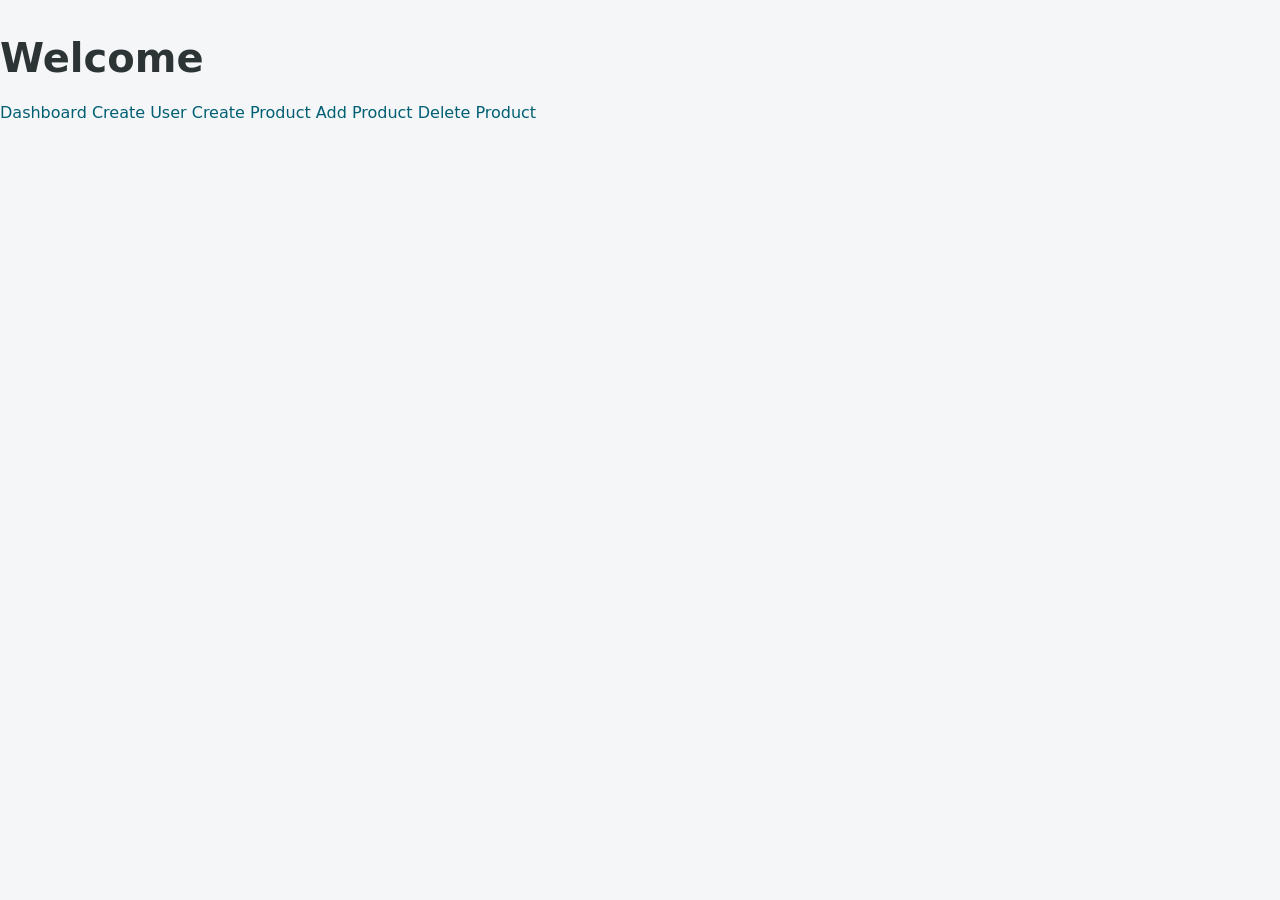
<file: src/main/resources/static/index.html>
<!DOCTYPE html>
<html lang="en">
  <head>
    <meta charset="UTF-8">
    <meta name="viewport" content="width=device-width, initial-scale=1">
    <title>Spring Webshop</title>
    <link href="css/style.css" rel="stylesheet">
  </head>
  <body>
   <h1>Welcome</h1>
    <a href="./dashboard/dashboard.html">Dashboard</a>
    <a href="./create/user.html">Create User</a>
    <a href="./create/product.html">Create Product</a>
    <a href="./create/addProduct.html">Add Product</a>
    <a href="./delete/products.html">Delete Product</a>
  </body>
</html>
</file>
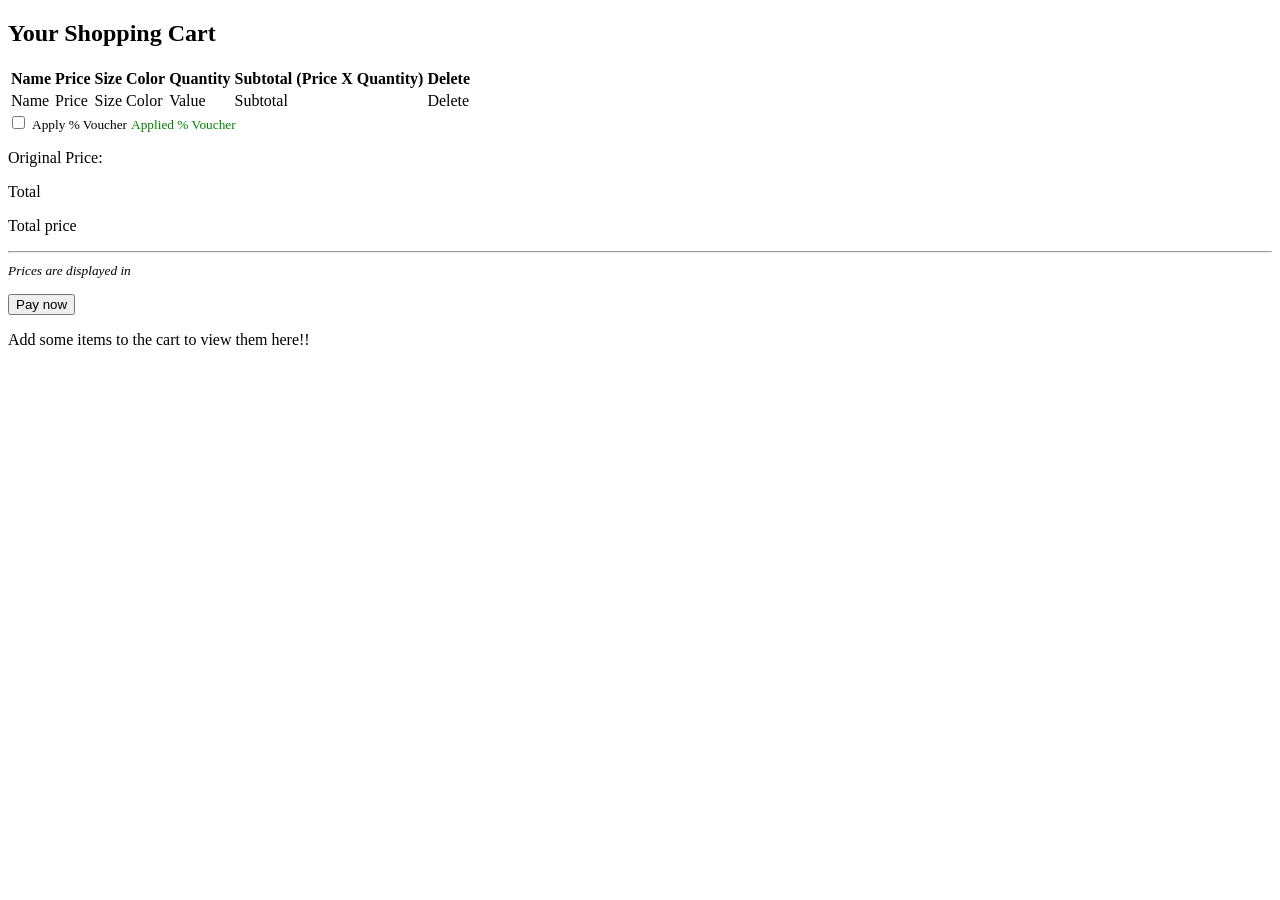
<file: src/main/resources/templates/cart.html>
<!DOCTYPE html>
<html lang="en">

<head>
  <meta charset="UTF-8">
  <meta name="viewport" content="width=device-width, initial-scale=1">
  <title>Cart</title>
  <link rel="stylesheet" th:href="@{/css/style.css}">
</head>

<body>
  <header th:replace="fragments/navbar :: navbar"></header>

  <div class="container-wrapper">
    <div class="container">
      <h2>Your Shopping Cart</h2>
      <!-- NOTE: Shows up only when there are items in the cart -->
      <div th:if="${cart.total != 0.00}">
        <table>
          <thead>
            <tr>
              <th>Name</th>
              <th>Price</th>
              <th>Size</th>
              <th>Color</th>
              <th>Quantity</th>
              <th>Subtotal (Price X Quantity)</th>
              <th>Delete</th>
            </tr>
          </thead>
          <tbody>
            <tr th:each="item: ${cart.products}">
              <td th:text="${item.key.name}">Name</td>
              <td th:text="${#numbers.formatDecimal(item.key.price, 1, 2)}">Price</td>
              <td th:text="${item.key.size}">Size</td>
              <td th:text="${item.key.color}">Color</td>
              <td th:text="${item.value}">Value</td>
              <td th:text="${#numbers.formatDecimal(item.key.price * item.value, 1, 2)}">Subtotal</td>
              <td><a th:href="@{/api/cart/delete/{id}(id=${item.key.id})}">Delete</a></td>
            </tr>
          </tbody>
        </table>
        <form class="voucher-form">
          <input type="checkbox" id="voucher" th:checked="${cart.voucherApplied}"
            onchange="window.location.href='/api/cart?voucher=' + this.checked"></input>
          <label th:if="${!cart.voucherApplied}" for="voucher"><small>Apply <span
                th:text="${voucherPercentage}"></span>% Voucher</small></label>
          <label th:if="${cart.voucherApplied}" for="voucher"><small style="color: green;">Applied <span
                th:text="${voucherPercentage}"></span>% Voucher</small></label>
        </form>
        <div class="total">
          <p th:if="${cart.voucherApplied}">Original Price: <s th:text="${cart.originalTotalPrice}"></s>
          </p>
          <div class="total-price">
            <p class="heading">Total</p>
            <p class="price" th:text="${#numbers.formatDecimal(cart.total, 1, 2)}">Total price</p>
          </div>
          <hr>
          <small><i>Prices are displayed in
              <a th:if="${currency.name() == 'EURO'}"
                th:href="@{/api/cart(currency='DOLLAR', voucher=${cart.voucherApplied})}"><span
                  th:text="${currency.name()}"></span></a>
              <a th:if="${currency.name() == 'DOLLAR'}"
                th:href="@{/api/cart(currency='EURO', voucher=${cart.voucherApplied})}"><span
                  th:text="${currency.name()}"></span></a>
            </i></small>

          <form action="/checkout" method="post" style="margin-top: 15px;">
            <input type="hidden" name="totalPrice" th:value="${cart.total}">
            <button type="submit" class="btn">Pay now</button>
          </form>
        </div>



      </div>

      <!-- NOTE: Shows up only when there are no items in the cart -->
      <div th:if="${cart.total == 0.00}">
        <p>Add some items to the cart to view them here!!</p>
      </div>
    </div>
  </div>
</body>
</file>
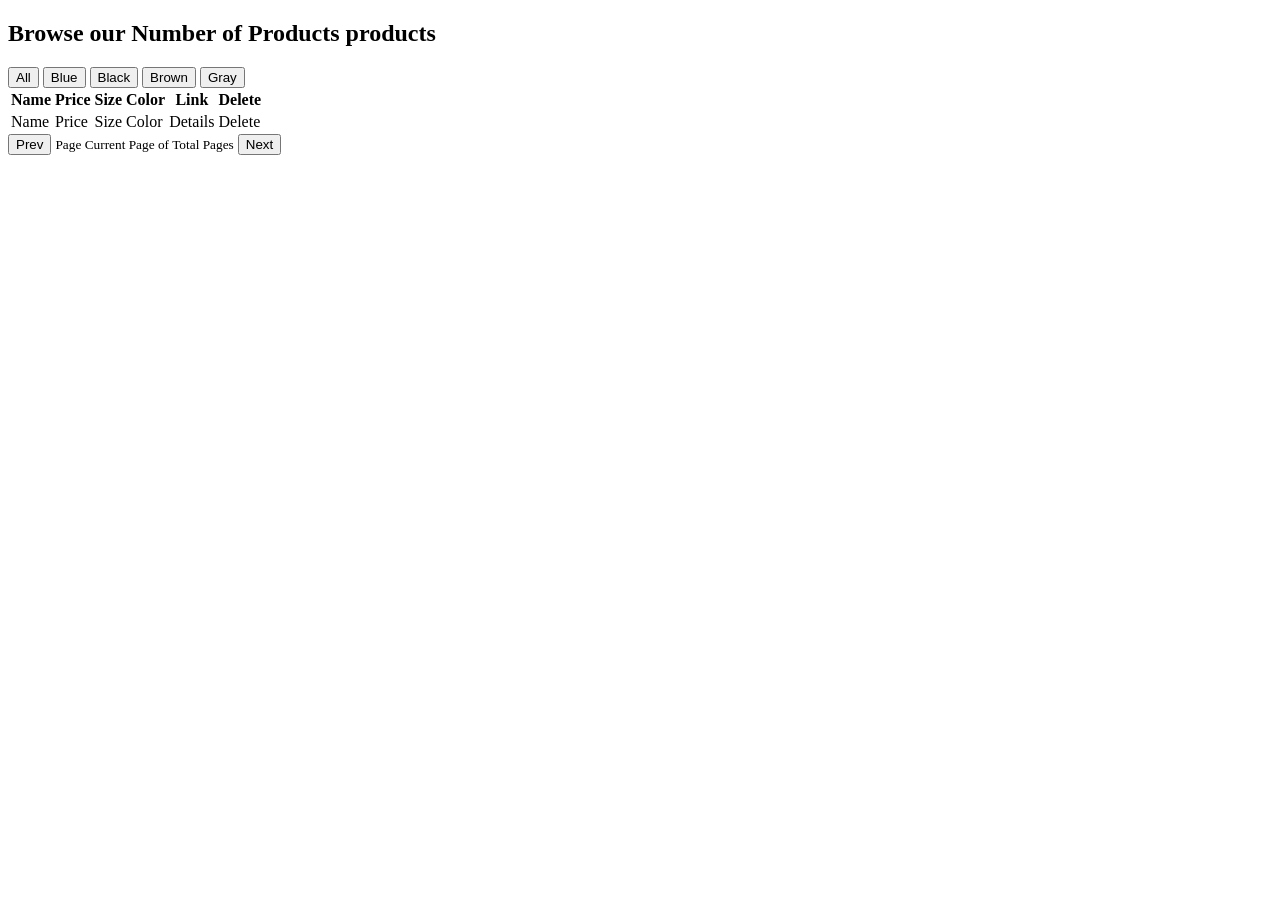
<file: src/main/resources/templates/catalog.html>
<!DOCTYPE html>
<html lang="en">

<head th:replace="fragments/header :: header"></head>

<body>
  <header th:replace="fragments/navbar :: navbar"></header>
  <!-- Catalog -->
  <div class="container-wrapper">
    <div class="container">
      <h2>Browse our <span th:text="${allProducts.totalElements}">Number of Products</span>
        products
      </h2>
      <div class="filter">
        <a th:href="@{/api/products?color=All}"><button type="button">All</button></a>
        <a th:href="@{/api/products?color=Blue}"><button type="button">Blue</button></a>
        <a th:href="@{/api/products?color=Black}"><button type="button">Black</button></a>
        <a th:href="@{/api/products?color=Brown}"><button type="button">Brown</button></a>
        <a th:href="@{/api/products?color=Gray}"><button type="button">Gray</button></a>
      </div>
      <table>
        <thead>
          <tr>
            <th>Name</th>
            <th>Price</th>
            <th>Size</th>
            <th>Color</th>
            <th>Link</th>
            <th th:if="${edit}">Delete</th>
          </tr>
        </thead>
        <tbody>
          <tr th:each="prod: ${allProducts}">
            <td th:text="${prod.name}">Name</td>
            <td th:text="${#numbers.formatDecimal(prod.price, 1, 2)}">Price</td>
            <td th:text="${prod.size}">Size</td>
            <td th:text="${prod.color}">Color</td>
            <td><a th:href="@{/api/products/details/{id}(id=${prod.id})}">Details</a></td>
            <td th:if="${edit}"><a th:href="@{/api/products/delete/{id}(id=${prod.id})}">Delete</a></td>
          </tr>
        </tbody>
      </table>
      <div class="navigation">
        <a th:href="@{/api/products/paginated?page={pageNumber}(pageNumber=${allProducts.pageable.pageNumber - 1})}"><button
            type="button" th:unless="${allProducts.first}">Prev</button></a>
        <small>Page <span th:text="${allProducts.pageable.pageNumber + 1}">Current Page</span> of <span
            th:text="${allProducts.totalPages}">Total Pages</span></small>
        <a th:href="@{/api/products/paginated?page={pageNumber}(pageNumber=${allProducts.pageable.pageNumber + 1})}"><button
            <button th:unless="${allProducts.last}" type="button">Next</button></a>
      </div>
    </div>
  </div>
</body>

</html>
</file>
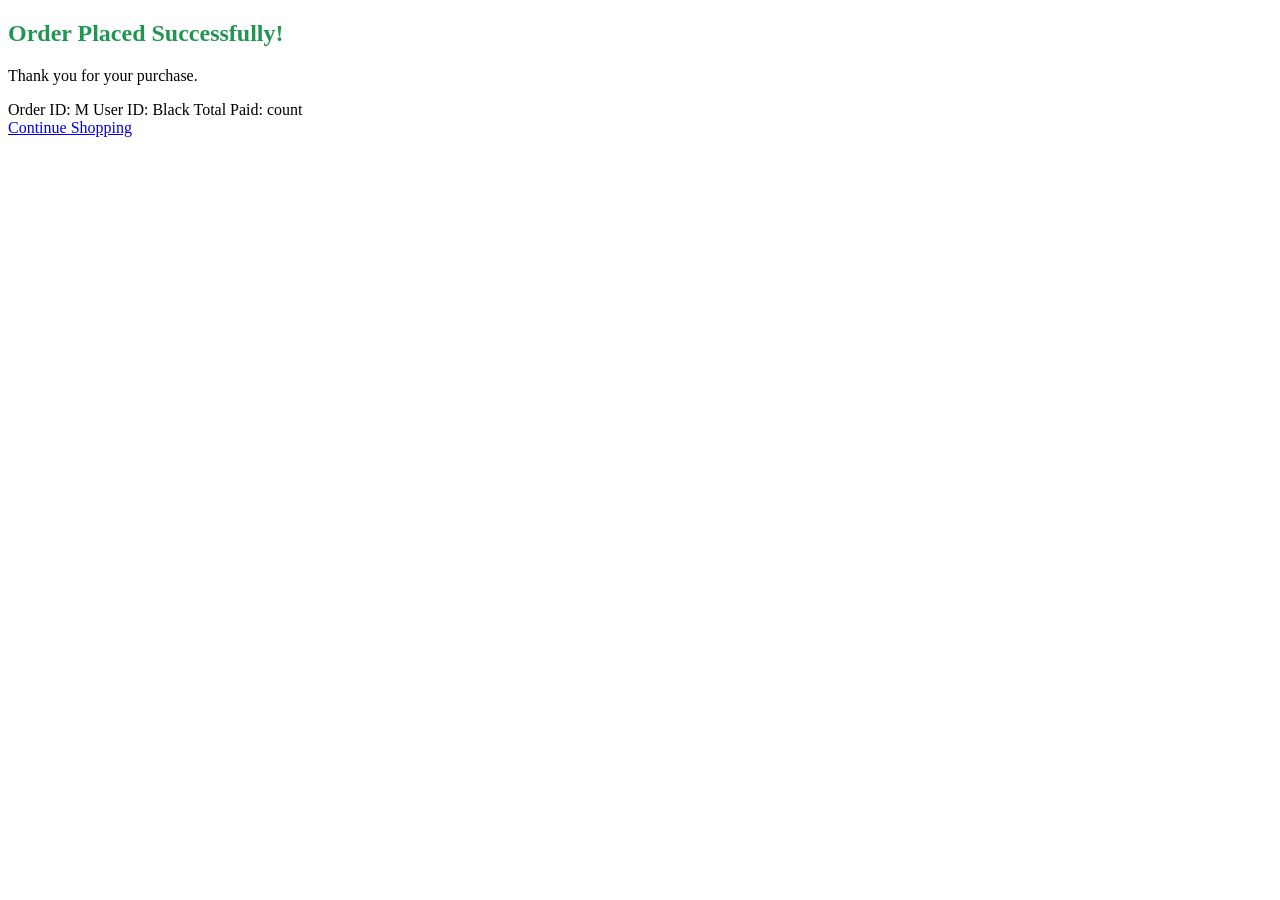
<file: src/main/resources/templates/order-success.html>
<!DOCTYPE html>
<html lang="en">

<head>
  <meta charset="UTF-8">
  <meta name="viewport" content="width=device-width, initial-scale=1">
  <title>Order Success</title>
  <link rel="stylesheet" th:href="@{/css/style.css}">
</head>

<body>
  <header th:replace="fragments/navbar :: navbar"></header>

  <div class="container-wrapper">
    <div class="order-success container">
      <h2 style="color: #219653;">Order Placed Successfully!</h2>
      <p>Thank you for your purchase.</p>
      <div class="product-specs">
        <span class="spec-label">Order ID:</span>
        <span class="spec-value" th:text="${order.id}">M</span>

        <span class="spec-label">User ID:</span>
        <span class="spec-value" th:text="${order.userId}">Black</span>

        <span class="spec-label">Total Paid:</span>
        <span th:text="${order.totalPrice}">count</span>
      </div>
      <div class="continue-shopping-btn">
        <a href="/api/products" class="btn">Continue Shopping</a>
      </div>
    </div>
  </div>
</body>

</html>
</file>
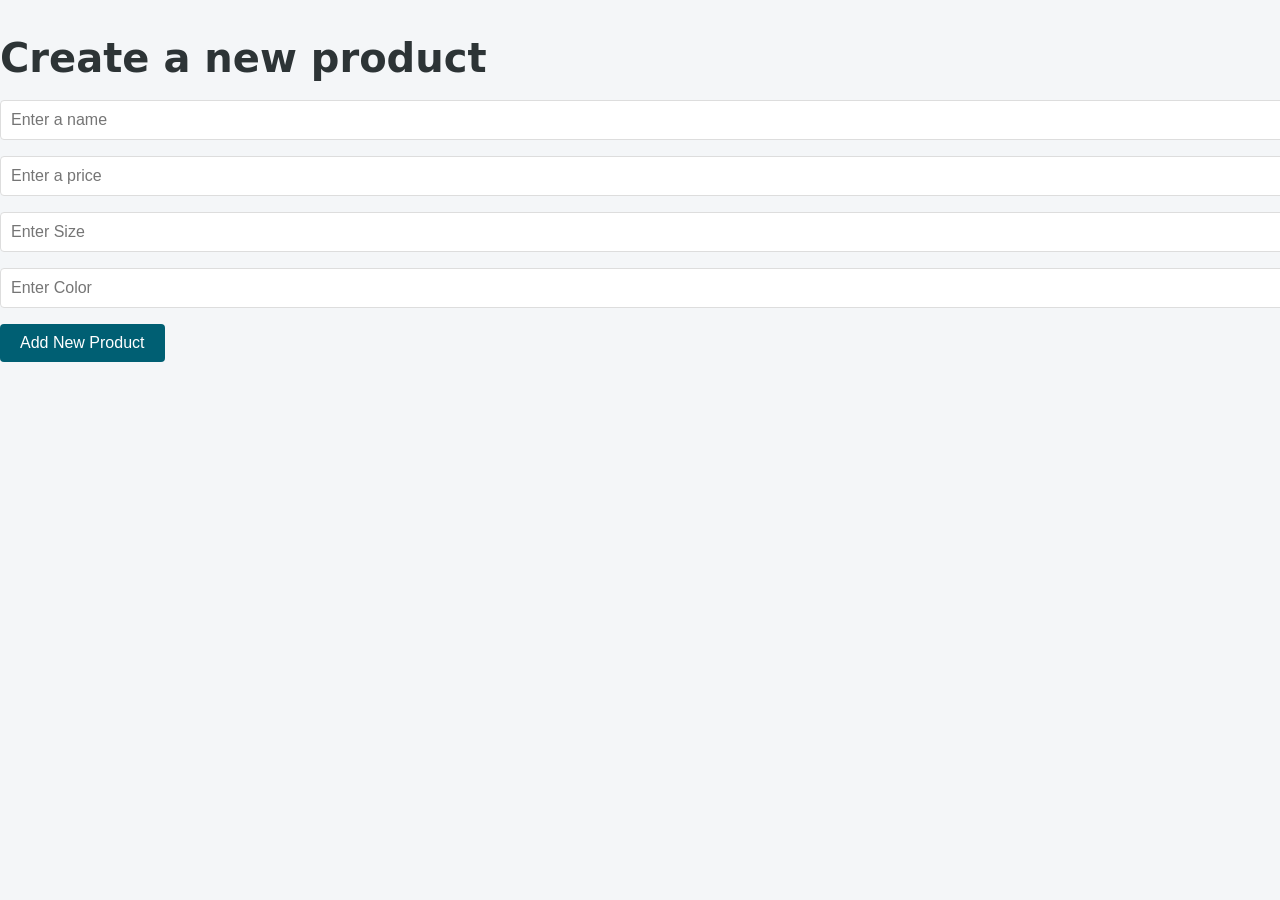
<file: src/main/resources/static/create/addProduct.html>
<!DOCTYPE html>
<html lang="en">
  <head>
    <meta charset="UTF-8">
    <meta name="viewport" content="width=device-width, initial-scale=1">
    <title>Create Product</title>
    <link href="../css/style.css" rel="stylesheet">
  </head>
  <body>
    <form id="createForm" action="/products/add" method="POST">
      <h1>Create a new product</h1>
      <input type="text" name="name" value="" placeholder="Enter a name" />
      <input type="number" name="price" value="" placeholder="Enter a price" />
      <input type="text" name="size" value="" placeholder="Enter Size" />
      <input type="text" name="color" value="" placeholder="Enter Color" />
      <button type="submit">Add New Product</button>
    </form>

    <script>
      const url = "http://localhost:8080/products/add";
      const form = document.getElementById("createForm");
      form.addEventListener('submit', function(event) {
        event.preventDefault();

        const formData = new FormData(event.target);
        const data = Object.fromEntries(formData.entries());
        const requestOptions = {
          method: 'POST',
          headers: {
            'Content-Type': 'application/json'
          },
          body: JSON.stringify(data)
        }
        fetch(url, requestOptions)
          .then(response => {
            if(!response.ok) {
              throw new Error(`HTTP error! status: ${response.status}`);
            }
            return response.json();
          })
          .then(data => {
            console.log(data)
            window.location.href = "http://localhost:8080/products";
          })
          .catch(error => {
            console.error(error)
          })
      })
    </script>
  </body>
</html>
</file>
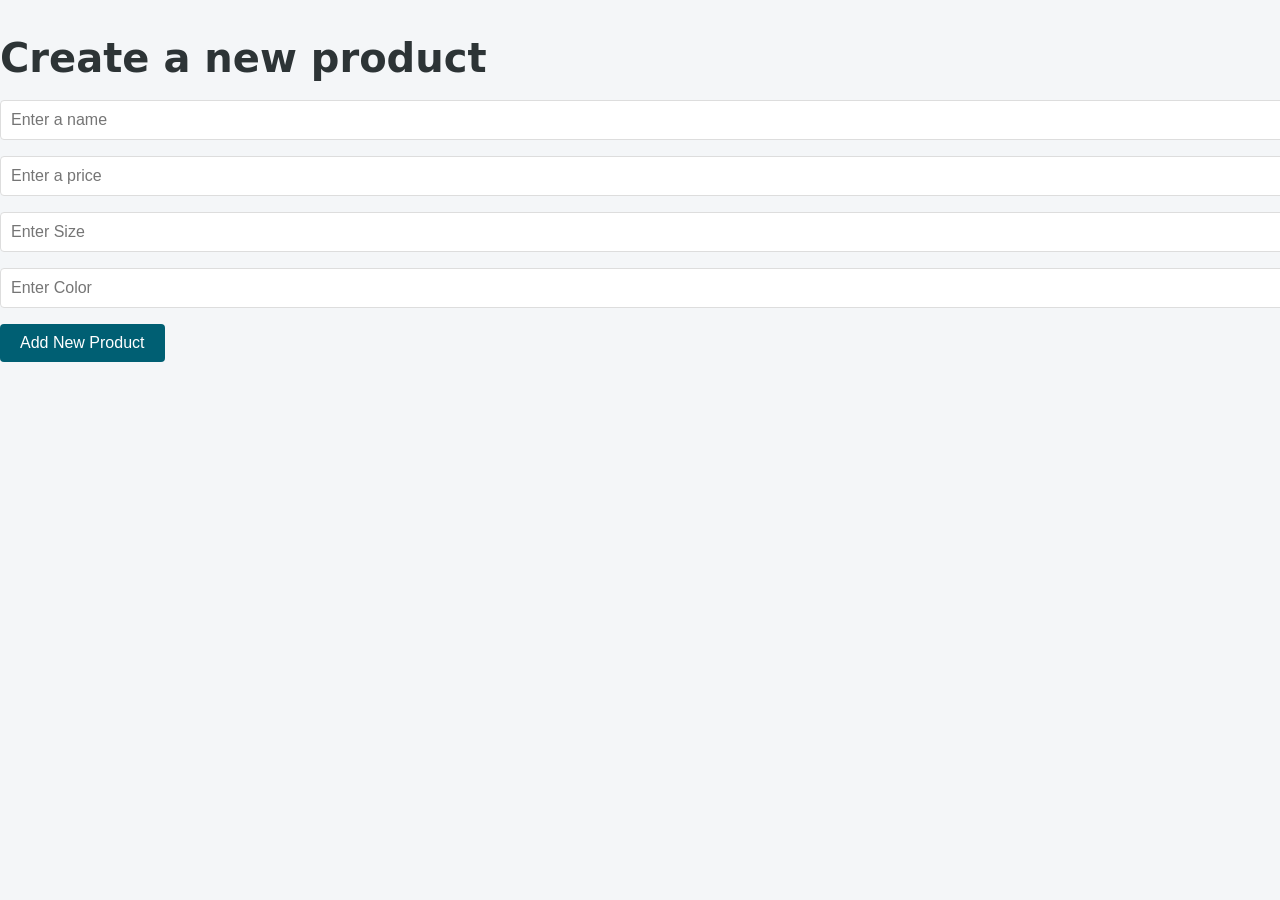
<file: src/main/resources/static/create/product.html>
<!DOCTYPE html>
<html lang="en">
  <head>
    <meta charset="UTF-8">
    <meta name="viewport" content="width=device-width, initial-scale=1">
    <title>Create Product</title>
    <link href="../css/style.css" rel="stylesheet">
  </head>
  <body>
    <form action="/products/create" method="POST">
      <h1>Create a new product</h1>
      <input type="text" name="name" value="" placeholder="Enter a name" />
      <input type="number" name="price" value="" placeholder="Enter a price" />
      <input type="text" name="size" value="" placeholder="Enter Size" />
      <input type="text" name="color" value="" placeholder="Enter Color" />
      <button type="submit">Add New Product</button>
    </form>
  </body>
</html>
</file>
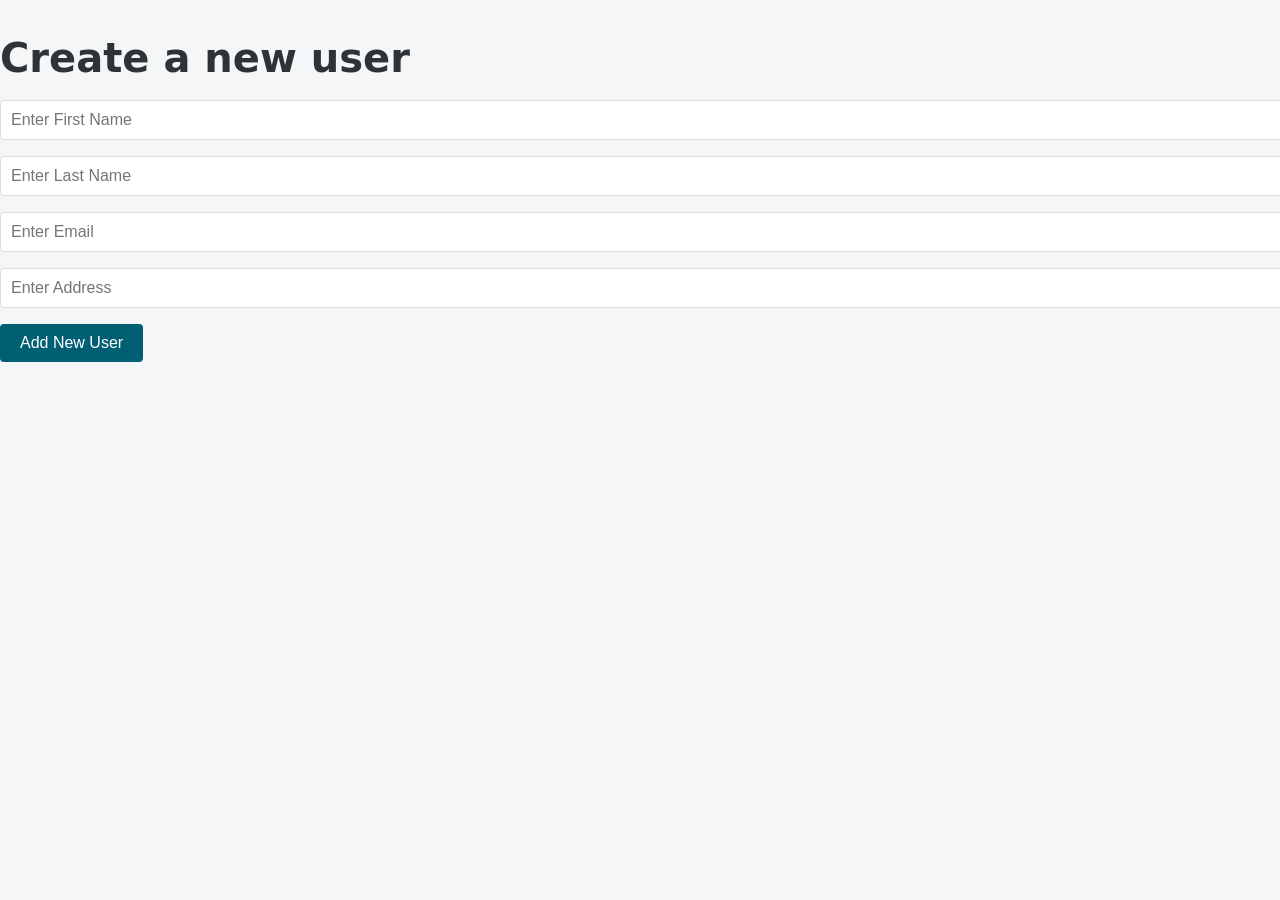
<file: src/main/resources/static/create/user.html>
<!DOCTYPE html>
<html lang="en">
  <head>
    <meta charset="UTF-8">
    <meta name="viewport" content="width=device-width, initial-scale=1">
    <title></title>
    <link href="../css/style.css" rel="stylesheet">
  </head>
  <body>
    <form action="/users/create" method="POST">
      <h1>Create a new user</h1>
      <input type="text" name="firstName" value="" placeholder="Enter First Name" />
      <input type="text" name="lastName" value="" placeholder="Enter Last Name" />
      <input type="text" name="email" value="" placeholder="Enter Email" />
      <input type="text" name="address" value="" placeholder="Enter Address" />
      <button type="submit">Add New User</button>
    </form>
  </body>
</html>
</file>
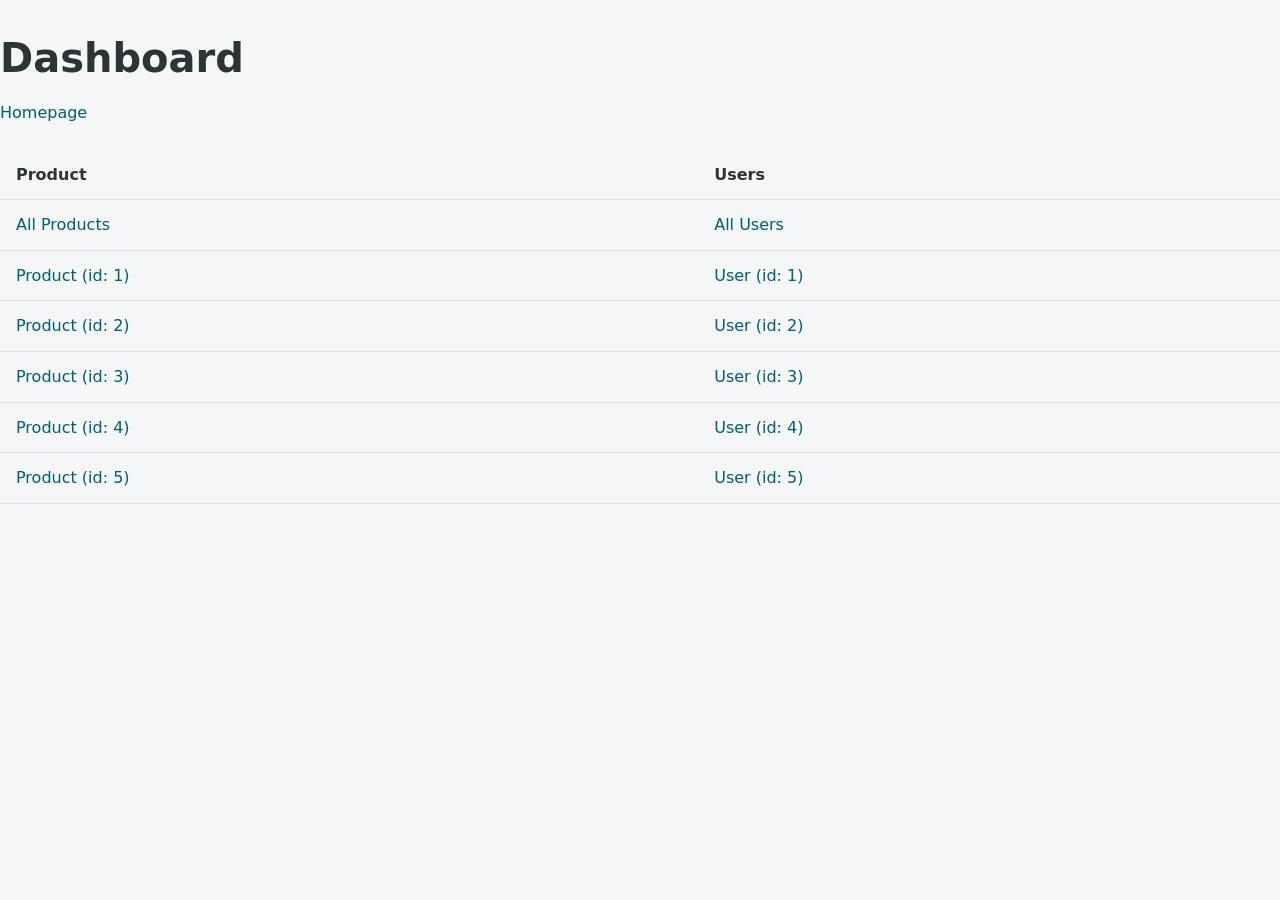
<file: src/main/resources/static/dashboard/dashboard.html>
<!DOCTYPE html>
<html lang="en">
  <head>
    <meta charset="UTF-8">
    <meta name="viewport" content="width=device-width, initial-scale=1">
    <title>Spring Webshop - Dashboard</title>
    <link href="../css/style.css" rel="stylesheet">
  </head>
  <body>
    <h1>Dashboard</h1>
    <a href="../index.html">Homepage</a>
    <table>
      <tr>
        <th>Product</th>
        <th>Users</th>
      </tr>
      <tr>
        <td><a href="/products">All Products</a></td>
        <td><a href="/users">All Users</a></td>
      </tr>
      <tr>
        <td><a href="/products/1">Product (id: 1)</a></td>
        <td><a href="/users/1">User (id: 1)</a></td>
      </tr>
      <tr>
        <td><a href="/products/2">Product (id: 2)</a></td>
        <td><a href="/users/2">User (id: 2)</a></td>
      </tr>
      <tr>
        <td><a href="/products/3">Product (id: 3)</a></td>
        <td><a href="/users/3">User (id: 3)</a></td>
      </tr>
      <tr>
        <td><a href="/products/4">Product (id: 4)</a></td>
        <td><a href="/users/4">User (id: 4)</a></td>
      </tr>
      <tr>
        <td><a href="/products/5">Product (id: 5)</a></td>
        <td><a href="/users/5">User (id: 5)</a></td>
      </tr>
    </table>
  </body>
</html>
</file>
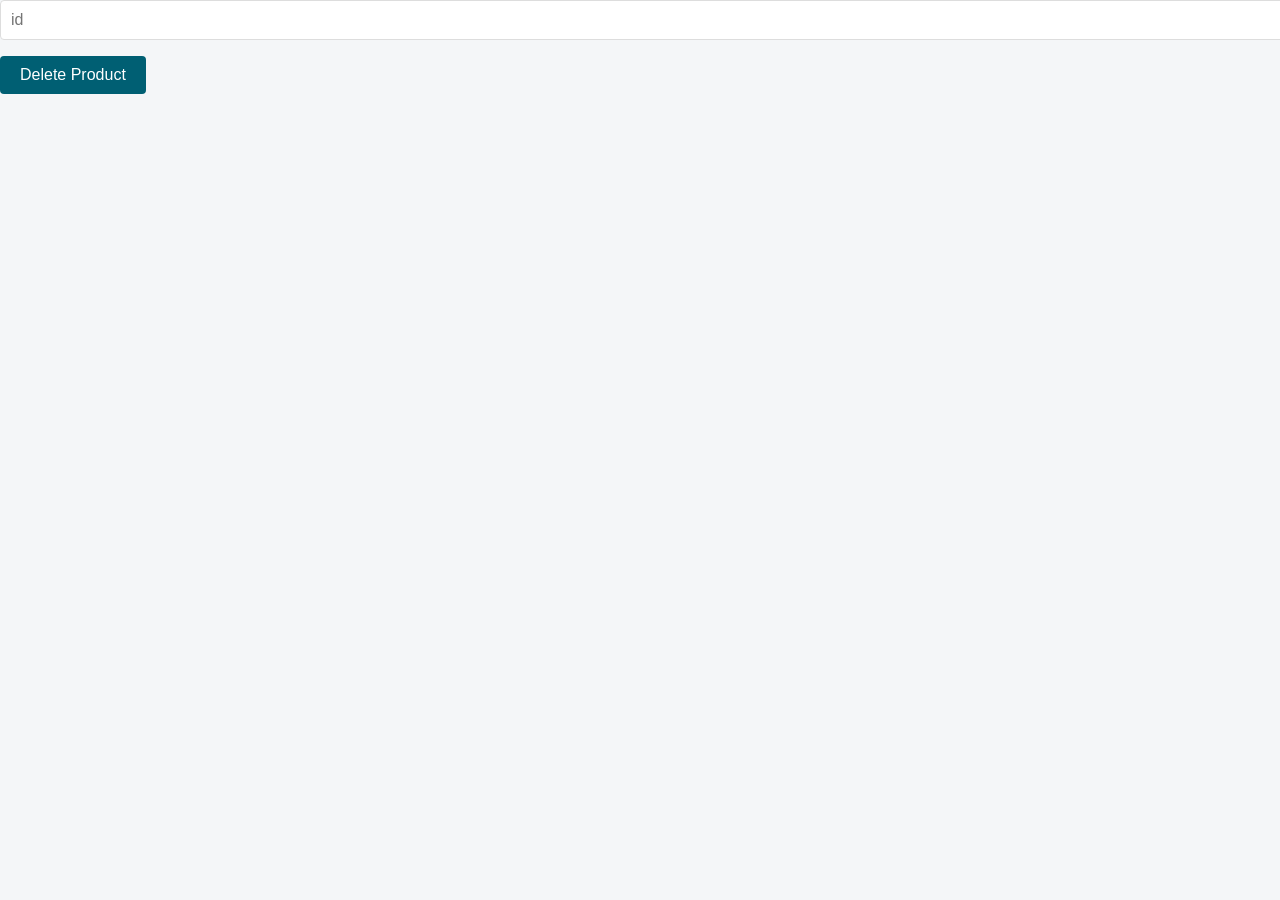
<file: src/main/resources/static/delete/products.html>
<!DOCTYPE html>
<html lang="en">
  <head>
    <meta charset="UTF-8">
    <meta name="viewport" content="width=device-width, initial-scale=1">
    <title></title>
    <link href="../css/style.css" rel="stylesheet">
  </head>
  <body>
    <form id="deleteForm">
      <input type="number" id="deleteId" name="id" value="" placeholder="id">
      <button type="submit">Delete Product</button>
    </form>
  </body>
  <script>
    const deleteForm = document.getElementById("deleteForm");
    const url = "http://localhost:8080/products/delete/"
    deleteForm.addEventListener('submit', function(event) {
      event.preventDefault();

      const id = document.getElementById("deleteId").value;
      const requestOptions = {
        method: 'DELETE',
        headers: {
          'Content-Type': 'application/json'
        }
      }
      fetch(url+id, requestOptions)
        .then(response => {
          if(!response.ok) {
            throw new Error('Error fetching the delete request');
          }
          return response.json();
        })
        .then(data => {
          console.log(data)
          alert(`Product with id ${id} id deleted! The page will now be redirected to show the list of all Products!!!`);
          window.location.href = "http://localhost:8080/products";
        })
        .catch(error => console.log(error))
    })
  </script>
</html>
</file>
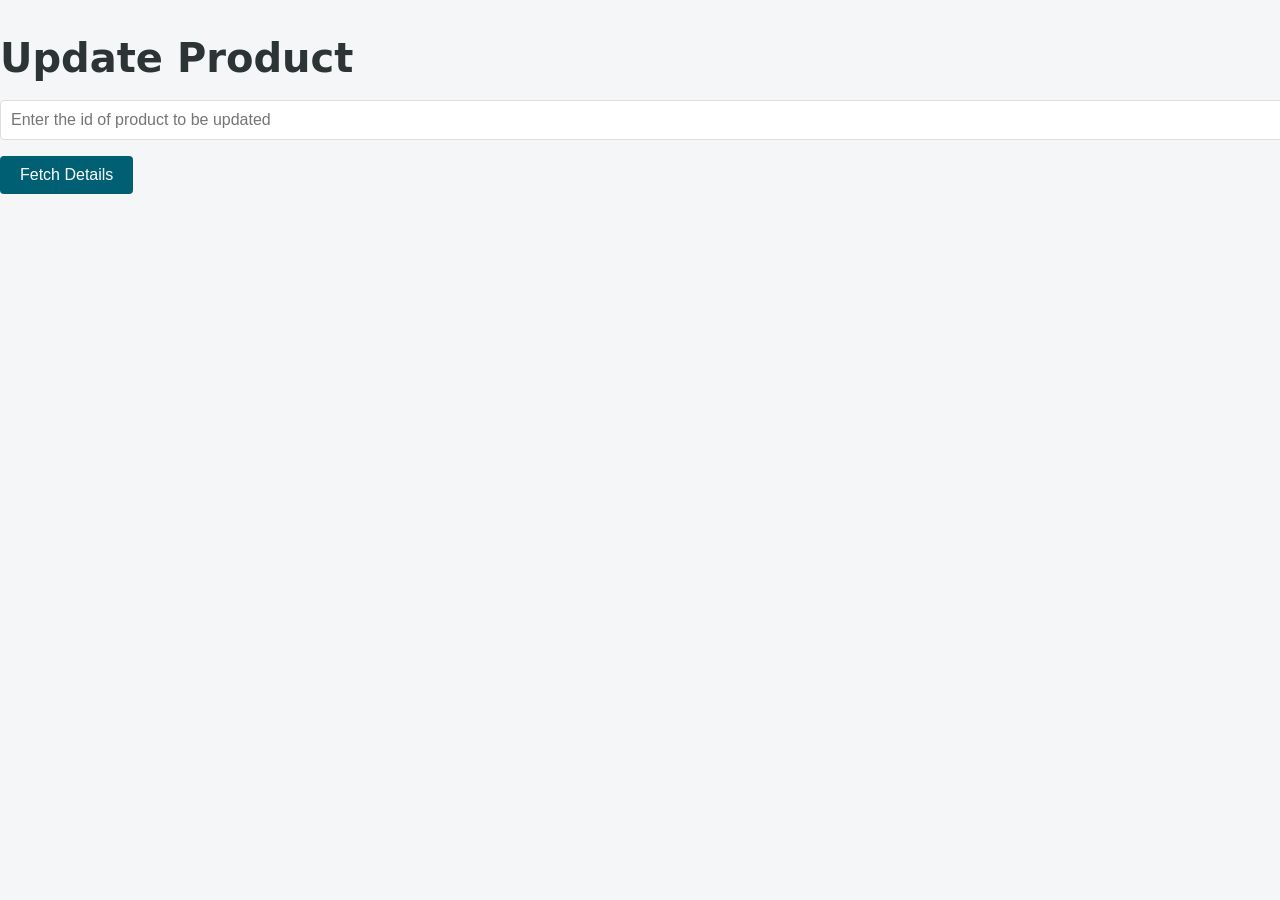
<file: src/main/resources/static/update/product.html>
<!DOCTYPE html>
<html lang="en">

<head>
  <meta charset="UTF-8">
  <meta name="viewport" content="width=device-width, initial-scale=1">
  <title></title>
  <link href="../css/style.css" rel="stylesheet">
</head>

<body>
  <h1>Update Product</h1>
  <form id="idForm">
    <input type="number" id="idValue" name="id" value="" placeholder="Enter the id of product to be updated">
    <button type="submit">Fetch Details</button>
  </form>
  <form id="updateProduct" hidden>
    <label for="id">ID</label>
    <input id="product-id" type="" name="id" value="" disabled placeholder="Enter a name" />
    <label for="name">Name</label>
    <input id="product-name" type="text" name="name" value="" placeholder="Enter a name" />
    <label for="price">Price</label>
    <input id="product-price" type="number" name="price" value="" placeholder="Enter a price" />
    <label for="size">Size</label>
    <input id="product-size" type="text" name="size" value="" placeholder="Enter Size" />
    <label for="color">Color</label>
    <input id="product-color" type="text" name="color" value="" placeholder="Enter Color" />
    <button type="submit">Update Product</button>
  </form>

  <script>
    const idForm = document.getElementById("idForm");
    const updateProduct = document.getElementById("updateProduct");

    // Fetch and update the fields
    idForm.addEventListener('submit', function (event) {
      event.preventDefault();
      const id = document.getElementById("idValue").value;
      fetch(`http://localhost:8080/products/${id}`)
        .then(response => {
          if (!response.ok) {
            throw new Error('Error fetching the details of the requested product!');
          }
          return response.json()
        })
        .then(data => {
          updateProduct.hidden = false;
          document.getElementById("product-id").value = data.id;
          document.getElementById("product-name").value = data.name;
          document.getElementById("product-price").value = data.price;
          document.getElementById("product-size").value = data.size;
          document.getElementById("product-color").value = data.color;
        })
        .catch(error => console.error(error))
    })

    updateProduct.addEventListener('submit', function (event) {
      event.preventDefault();

      const formData = new FormData(event.target);
      const data = Object.fromEntries(formData.entries());
      const id = document.getElementById("product-id").value;

      const requestOptions = {
        method: 'PUT',
        headers: {
          'Content-Type': 'application/json'
        },
        body: JSON.stringify(data)
      }

      fetch(`http://localhost:8080/products/update/${id}`, requestOptions)
        .then(response => {
          if (!response.ok) {
            throw new Error(`HTTP error! status: ${response.status}`);
          }
          return response.json();
        })
        .then(data => {
          alert("Product Updated!! Redirecting now to the product details...")
          window.location.href = `http://localhost:8080/products/${data.id}`;
        })
        .catch(error => {
          console.error(error)
        })
    })
  </script>
</body>

</html>
</file>
<file: src/main/resources/static/css/style.css>
@import url("header.css");
@import url("catalog.css");
@import url("detail.css");
@import url("cart.css");
@import url("order-success.css")

*, *::before, *::after {
  box-sizing: border-box;
}

body {
  margin: 0;
  font-family: system-ui, -apple-system, BlinkMacSystemFont, "Segoe UI", Roboto, Oxygen, Ubuntu, Cantarell, "Open Sans", "Helvetica Neue", sans-serif;
  line-height: 1.6;
  color: #2d3436;
  background-color: #f4f6f8;
  -webkit-font-smoothing: antialiased;
}

h1, h2, h3, h4, h5, h6 {
  margin-top: 2rem;
  margin-bottom: 1rem;
  font-weight: 600;
  line-height: 1.3;
  color: #2d3436;
}

h1 { font-size: 2.5rem; }
h2 { font-size: 2rem; }
h3 { font-size: 1.75rem; }

p {
  margin-top: 0;
  margin-bottom: 1.5rem;
  max-width: 70ch;
}

small {
  font-size: 0.875rem;
  color: #636e72;
}

a {
  color: #005f73;
  text-decoration: none;
  transition: color 0.2s;
}

a:hover {
  text-decoration: underline;
  color: #003f4d;
}

table {
  width: 100%;
  border-collapse: collapse;
  margin: 1.5rem 0;
}

th, td {
  padding: 12px 16px;
  text-align: left;
  border-bottom: 1px solid #e0e0e0;
}

th {
  font-weight: 600;
  color: #2d3436;
}

tr:hover {
  background-color: #f4f6f8;
}

input, select, textarea {
  display: block;
  width: 100%;
  padding: 10px;
  margin-bottom: 1rem;
  font-size: 1rem;
  color: #2d3436;
  border: 1px solid #ddd;
  border-radius: 4px;
  background-color: #fff;
}

input:focus, select:focus, textarea:focus {
  outline: none;
  border-color: #005f73;
}

button, .btn {
  display: inline-block;
  padding: 10px 20px;
  font-size: 1rem;
  font-weight: 500;
  color: #fff;
  background-color: #005f73;
  border: none;
  border-radius: 4px;
  cursor: pointer;
  text-decoration: none;
}

button:hover, .btn:hover {
  background-color: #003f4d;
}

.container-wrapper {
  min-height: 90vh;
  display: grid;
  place-items: center;
  width: 100%;
}

.container {
background: white;
padding: 40px;
border-radius: 12px;
box-shadow: 0 4px 12px rgba(0,0,0,0.05);
max-width: 90%;
width: 100%;
}
</file>
